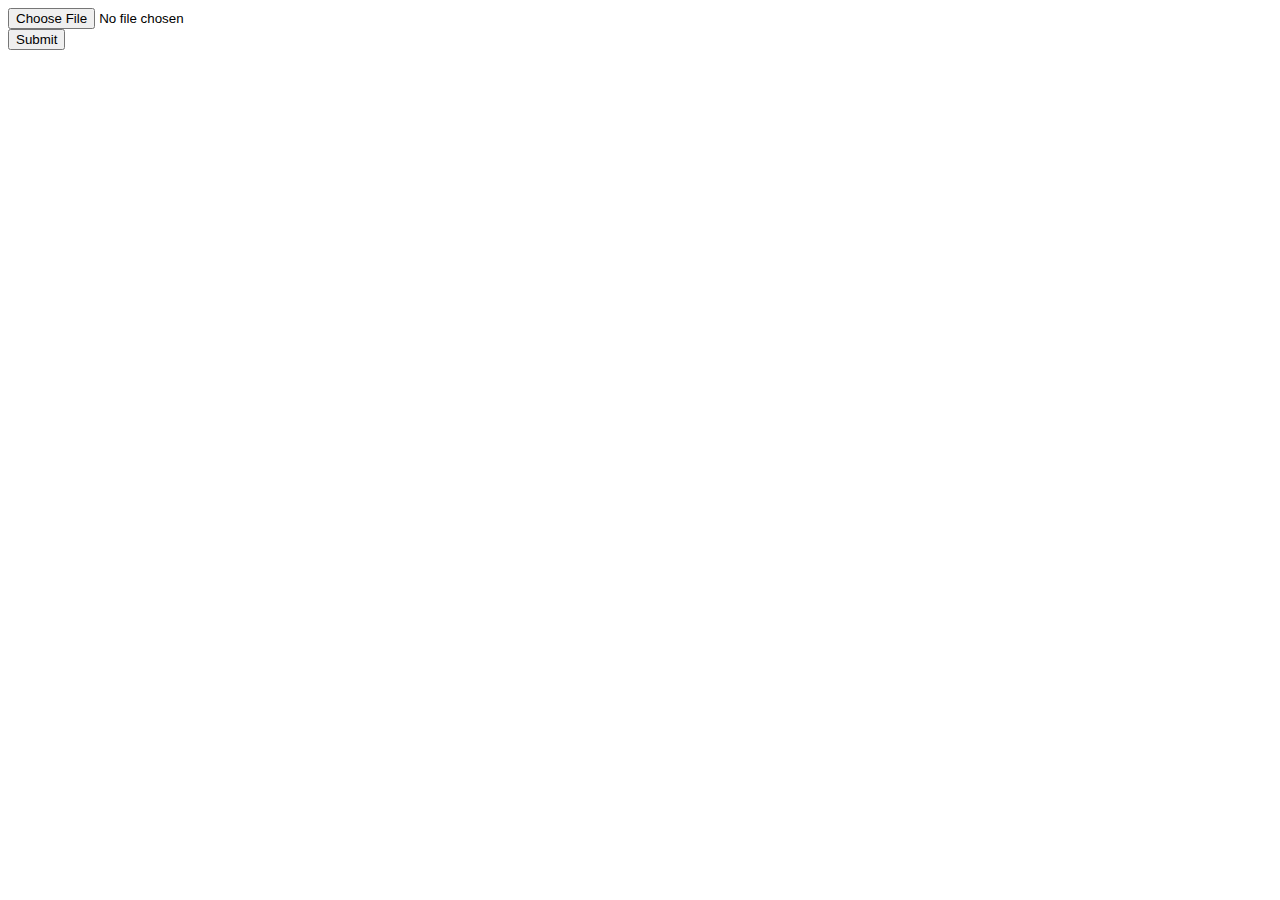
<file: cvsToArray.html>
<head> </head>
<body>
  <form id="myForm">
    <input type="file" id="csvFile" accept=".csv" />
    <br />
    <input type="submit" value="Submit" />
  </form>
  <script>
    const myForm = document.getElementById("myForm");
    const csvFile = document.getElementById("csvFile");

    function csvToArray(str, delimiter = ",") {

      // slice from start of text to the first \n index
      // use split to create an array from string by delimiter
      const headers = str.slice(0, str.indexOf("\n")).split(delimiter);

      // slice from \n index + 1 to the end of the text
      // use split to create an array of each csv value row
      const rows = str.slice(str.indexOf("\n") + 1).split("\n");

      // Map the rows
      // split values from each row into an array
      // use headers.reduce to create an object
      // object properties derived from headers:values
      // the object passed as an element of the array
      const arr = rows.map(function (row) {
        const values = row.split(delimiter);
        const el = headers.reduce(function (object, header, index) {
          object[header] = values[index];
          return object;
        }, {});
        return el;
      });

      // return the array
      return arr;
    }

    myForm.addEventListener("submit", function (e) {
      e.preventDefault();
      const input = csvFile.files[0];
      const reader = new FileReader();

      reader.onload = function (e) {
        const text = e.target.result;
        const data = csvToArray(text);

        let final = JSON.stringify(data);

        document.write(final);
        
        
      };
      
      reader.readAsText(input);

     
    });


    function makeTableHTML(text) {
    var result = "<table border=1>";
    for(var i=0; i<text.length; i++) {
        result += "<tr>";
        for(var j=0; j<text[i].length; j++){
            result += "<td>"+text[i][j]+"</td>";
        }
        result += "</tr>";
    }
    result += "</table>";

    return result;
}
    /*
    function makeTableHTML(final) {
    var result = "<table border=1>";
    for(var i=0; i<final.length; i++) {
        result += "<tr>";
        for(var j=0; j<final[i].length; j++){
            result += "<td>"+final[i][j]+"</td>";
        }
        result += "</tr>";
    }
    result += "</table>";

    return result;
    }
    */




  </script>
</body>
</file>
